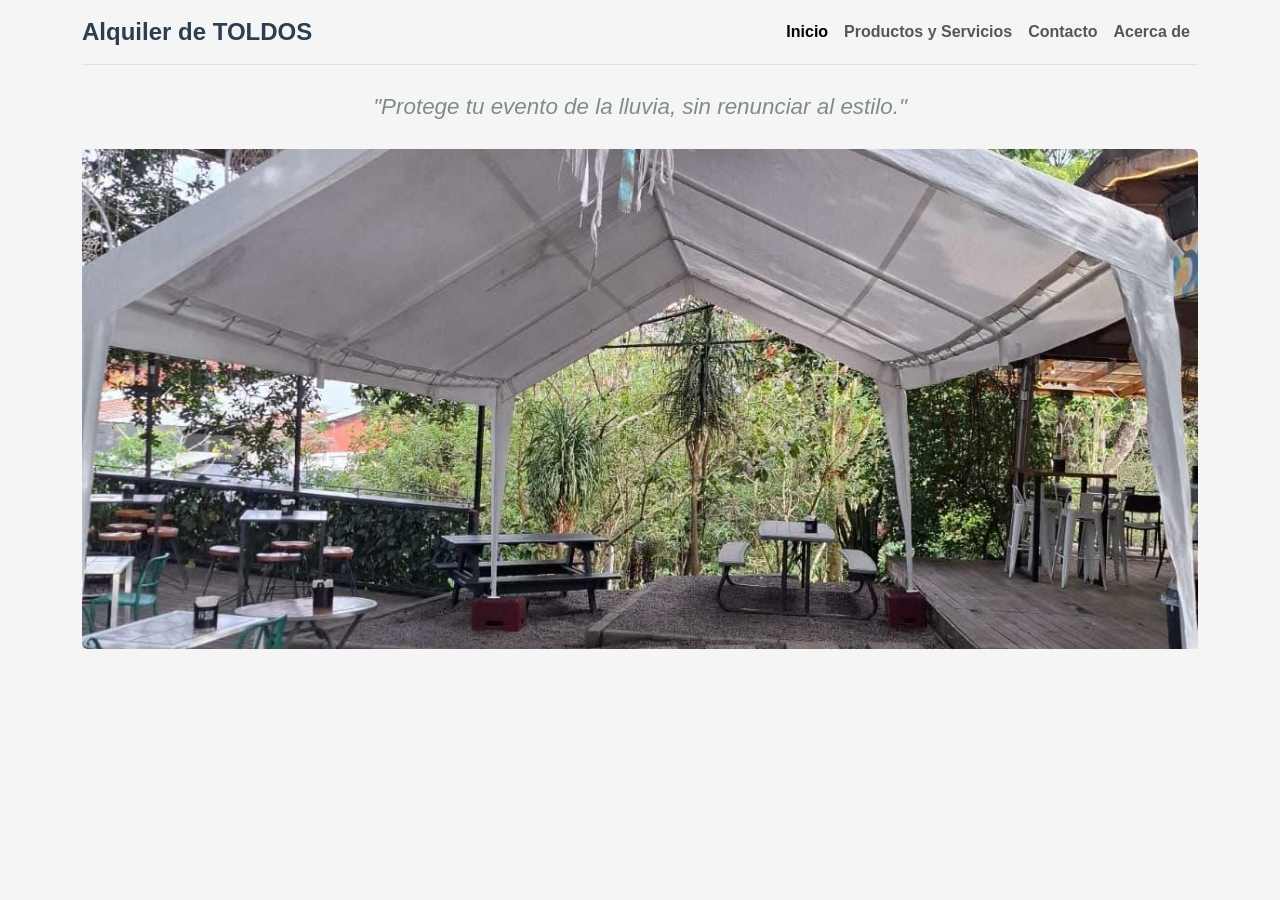
<file: index.html>
<!DOCTYPE html>
<html lang="es">
<head>
  <meta charset="UTF-8" />
  <meta name="viewport" content="width=device-width, initial-scale=1" />
  <title>Toldos Arias | Inicio</title>
  <link
    href="https://cdn.jsdelivr.net/npm/bootstrap@5.3.2/dist/css/bootstrap.min.css"
    rel="stylesheet"
    integrity="sha384-..."
    crossorigin="anonymous"
  />
  <style>
    body {
      font-family: 'Arial', sans-serif;
      background-color: #f5f5f5;
      color: #333;
      line-height: 1.6;
    }
    .brand {
      font-size: 1.5em;
      font-weight: bold;
      color: #2c3e50;
    }
    .tagline {
      font-size: 1.4em;
      font-style: italic;
      color: #7f8c8d;
      margin-top: 10px;
    }
  </style>
</head>
<body>
  <div class="container">
    <!-- Navbar Bootstrap -->
    <nav class="navbar navbar-expand-lg navbar-light border-bottom mb-4">
      <a class="navbar-brand brand" href="#">Alquiler de TOLDOS</a>
      <button
        class="navbar-toggler"
        type="button"
        data-bs-toggle="collapse"
        data-bs-target="#navbarNav"
        aria-controls="navbarNav"
        aria-expanded="false"
        aria-label="Toggle navigation"
      >
        <span class="navbar-toggler-icon"></span>
      </button>
      <div class="collapse navbar-collapse justify-content-end" id="navbarNav">
        <ul class="navbar-nav">
          <li class="nav-item">
            <a class="nav-link fw-bold active" aria-current="page" href="index.html">Inicio</a>
          </li>
          <li class="nav-item">
            <a class="nav-link fw-bold" href="servicios.php">Productos y Servicios</a>
          </li>
          <li class="nav-item">
            <a class="nav-link fw-bold" href="contacto.php">Contacto</a>
          </li>
          <li class="nav-item">
            <a class="nav-link fw-bold" href="acerca-de.html">Acerca de</a>
          </li>
        </ul>
      </div>
    </nav>

    <!-- Contenido principal -->
    <div class="text-center main-content">
      <p class="tagline">"Protege tu evento de la lluvia, sin renunciar al estilo."</p>

      <!-- Carrusel de toldos  -->
      <div id="toldosCarousel" class="carousel slide my-4" data-bs-ride="carousel">
        <div class="carousel-inner">
          <div class="carousel-item active">
            <img src="imagenes/toldo1.jpg" class="d-block w-100 rounded shadow" alt="Toldo 1" style="max-height: 500px; object-fit: cover;">
          </div>
          <div class="carousel-item">
            <img src="imagenes/toldo2.jpg" class="d-block w-100 rounded shadow" alt="Toldo 2" style="max-height: 500px; object-fit: cover;">
          </div>
          <div class="carousel-item">
            <img src="imagenes/toldo3.jpg" class="d-block w-100 rounded shadow" alt="Toldo 3" style="max-height: 500px; object-fit: cover;">
          </div>
        </div>
        <button class="carousel-control-prev" type="button" data-bs-target="#toldosCarousel" data-bs-slide="prev">
          <span class="carousel-control-prev-icon" aria-hidden="true"></span>
          <span class="visually-hidden">Anterior</span>
        </button>
        <button class="carousel-control-next" type="button" data-bs-target="#toldosCarousel" data-bs-slide="next">
          <span class="carousel-control-next-icon" aria-hidden="true"></span>
          <span class="visually-hidden">Siguiente</span>
        </button>
      </div>
    </div>
  </div>

  <script
    src="https://cdn.jsdelivr.net/npm/bootstrap@5.3.2/dist/js/bootstrap.bundle.min.js"
    integrity="sha384-..."
    crossorigin="anonymous"
  ></script>
</body>
</html>
</file>
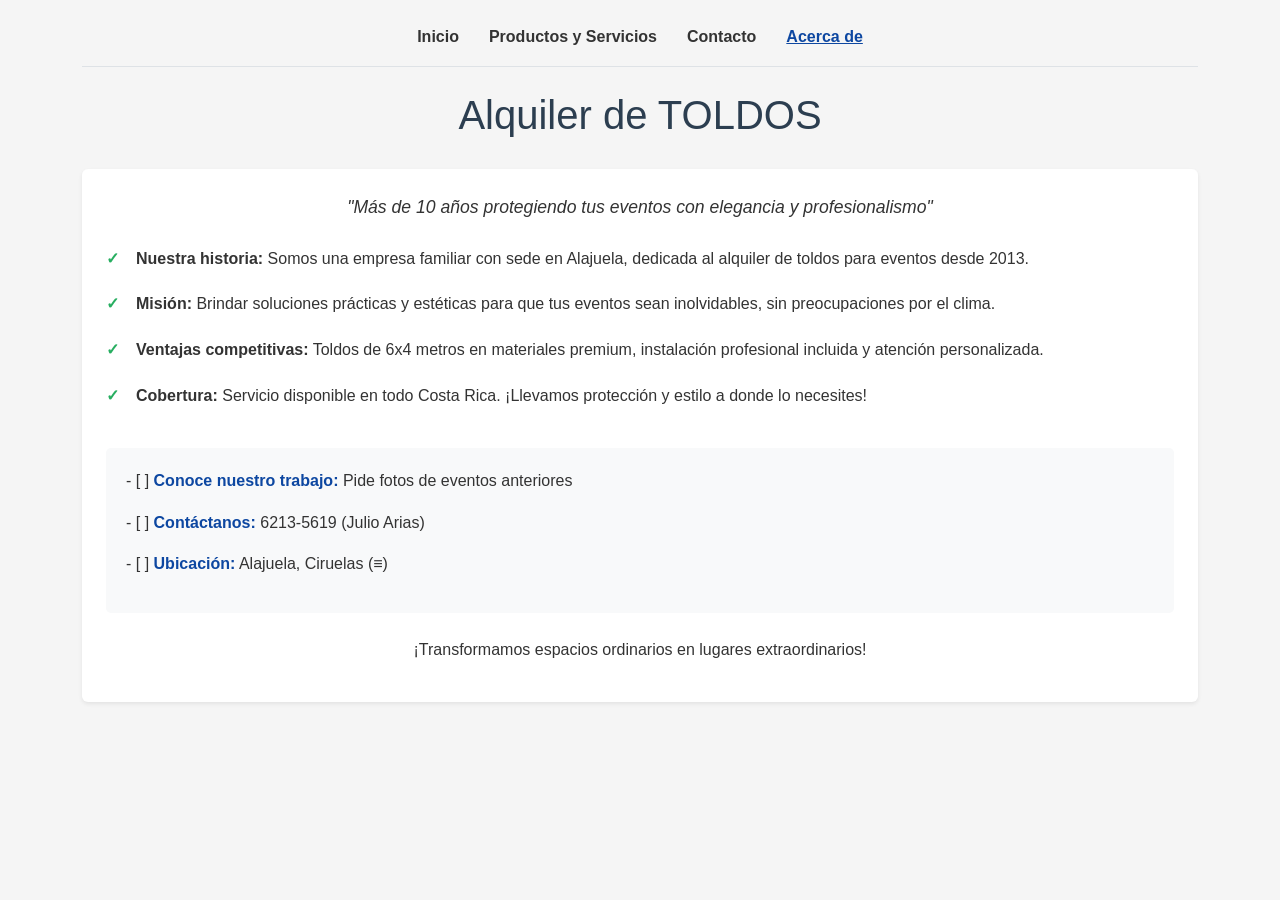
<file: acerca-de.html>
<!DOCTYPE html>
<html lang="es">
<head>
  <meta charset="UTF-8" />
  <meta name="viewport" content="width=device-width, initial-scale=1" />
  <title>Acerca de | Toldos Arias</title>
  <link
    href="https://cdn.jsdelivr.net/npm/bootstrap@5.3.2/dist/css/bootstrap.min.css"
    rel="stylesheet"
    crossorigin="anonymous"
  />
  <style>
    body {
      font-family: 'Arial', sans-serif;
      background-color: #f5f5f5;
      color: #333;
      line-height: 1.6;
    }
    nav a {
      color: #333;
      font-weight: bold;
      text-decoration: none;
      margin: 0 15px;
    }
    nav a:hover {
      text-decoration: underline;
    }
    nav a.active {
      color: #0d47a1;
      text-decoration: underline;
    }
    h1 {
      color: #2c3e50;
      margin-bottom: 30px;
      text-align: center;
    }
    .intro {
      font-size: 1.1em;
      margin-bottom: 25px;
      text-align: center;
      font-style: italic;
    }
    .feature {
      position: relative;
      padding-left: 30px;
      margin-bottom: 20px;
    }
    .feature::before {
      content: "✓";
      color: #27ae60;
      font-weight: bold;
      position: absolute;
      left: 0;
      top: 0;
    }
    .contact-section {
      background-color: #f8f9fa;
      border-radius: 5px;
      padding: 20px;
      margin-top: 40px;
    }
    .highlight {
      font-weight: bold;
      color: #0d47a1;
    }
  </style>
</head>
<body>
  <div class="container py-4">
    <!-- Barra de navegación -->
    <nav class="d-flex justify-content-center border-bottom pb-3 mb-4">
      <a href="index.html">Inicio</a>
      <a href="servicios.php">Productos y Servicios</a>
      <a href="contacto.php">Contacto</a>
      <a href="acerca-de.html" class="active" aria-current="page">Acerca de</a>
    </nav>

    <!-- Título -->
    <h1>Alquiler de TOLDOS</h1>

    <!-- Contenido principal -->
    <div class="bg-white p-4 rounded shadow-sm">
      <p class="intro">"Más de 10 años protegiendo tus eventos con elegancia y profesionalismo"</p>

      <div class="features">
        <div class="feature">
          <strong>Nuestra historia:</strong> Somos una empresa familiar con sede en Alajuela, dedicada al alquiler de toldos para eventos desde 2013.
        </div>
        <div class="feature">
          <strong>Misión:</strong> Brindar soluciones prácticas y estéticas para que tus eventos sean inolvidables, sin preocupaciones por el clima.
        </div>
        <div class="feature">
          <strong>Ventajas competitivas:</strong> Toldos de 6x4 metros en materiales premium, instalación profesional incluida y atención personalizada.
        </div>
        <div class="feature">
          <strong>Cobertura:</strong> Servicio disponible en todo Costa Rica. ¡Llevamos protección y estilo a donde lo necesites!
        </div>
      </div>

      <div class="contact-section">
        <p>- [ ] <span class="highlight">Conoce nuestro trabajo:</span> Pide fotos de eventos anteriores</p>
        <p>- [ ] <span class="highlight">Contáctanos:</span> 6213-5619 (Julio Arias)</p>
        <p>- [ ] <span class="highlight">Ubicación:</span> Alajuela, Ciruelas (≡)</p>
      </div>

      <p class="text-center mt-4">¡Transformamos espacios ordinarios en lugares extraordinarios!</p>
    </div>
  </div>

  <script
    src="https://cdn.jsdelivr.net/npm/bootstrap@5.3.2/dist/js/bootstrap.bundle.min.js"
    crossorigin="anonymous"
  ></script>
</body>
</html>
</file>
